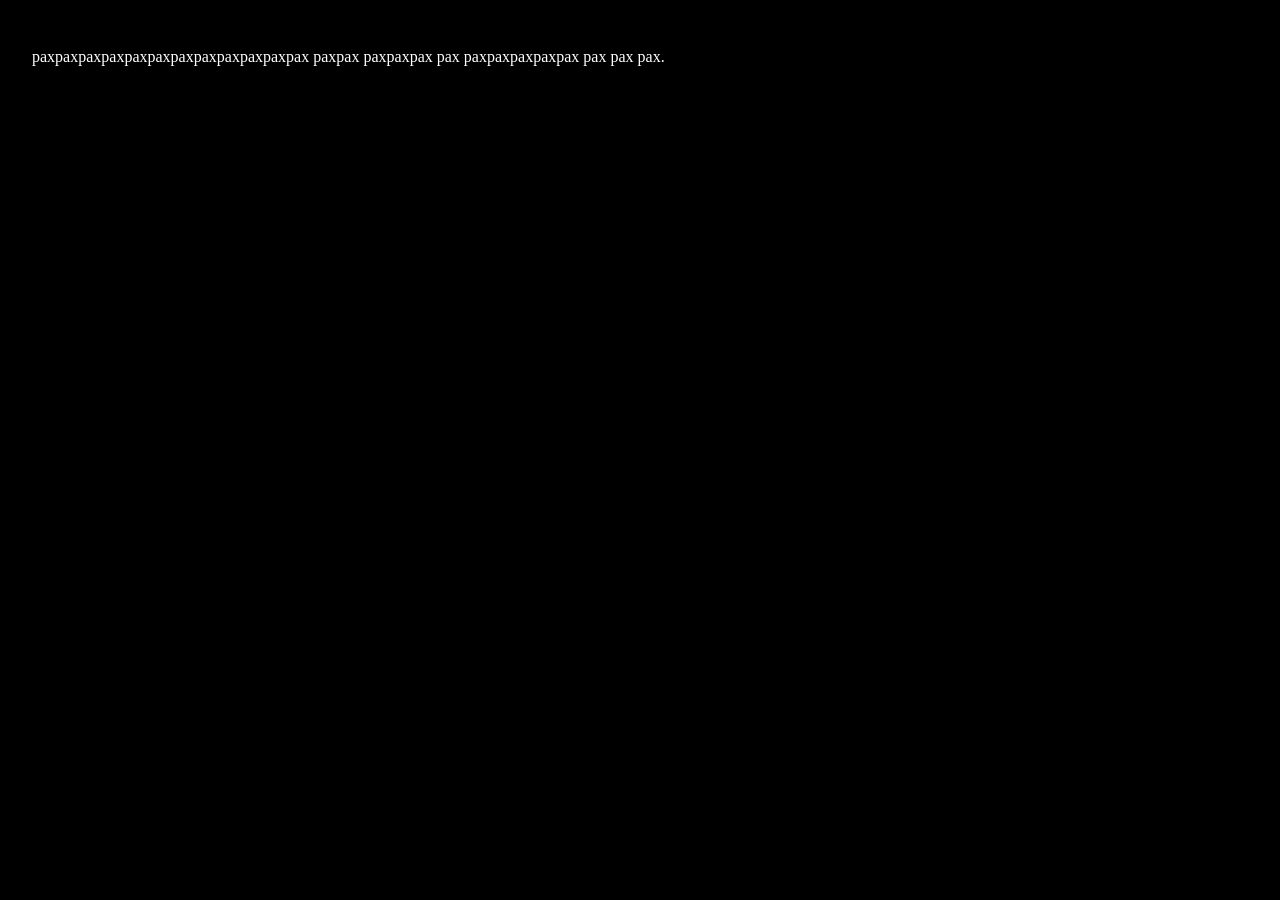
<file: about/index.html>
<!DOCTYPE html>
<html lang="en">
<head>
  <meta charset="UTF-8">
  <meta name="viewport" content="width=device-width, initial-scale=1.0">
  <title>About | PAX GLOBAL</title>
  <link rel="icon" type="image/png" sizes="32x32" media="(prefers-color-scheme: light)" href="/static/images/day-favicon-32x32.png">
  <link rel="icon" type="image/png" sizes="16x16" media="(prefers-color-scheme: light)" href="/static/images/day-favicon-16x16.png">
  <link rel="icon" type="image/png" sizes="32x32" media="(prefers-color-scheme: dark)" href="/static/images/night-favicon-32x32.png">
  <link rel="icon" type="image/png" sizes="16x16" media="(prefers-color-scheme: dark)" href="/static/images/night-favicon-16x16.png">
  <style>
    body {
      margin: 0;
      padding: 2rem;
      background: #000;
      color: #fff;
      font-family: "Times New Roman", Times, serif;
    }
  </style>
</head>
<body>
  <main>
    <p>paxpaxpaxpaxpaxpaxpaxpaxpaxpaxpaxpax paxpax paxpaxpax pax paxpaxpaxpaxpax pax pax pax.</p>
  </main>
</body>
</html>
</file>
